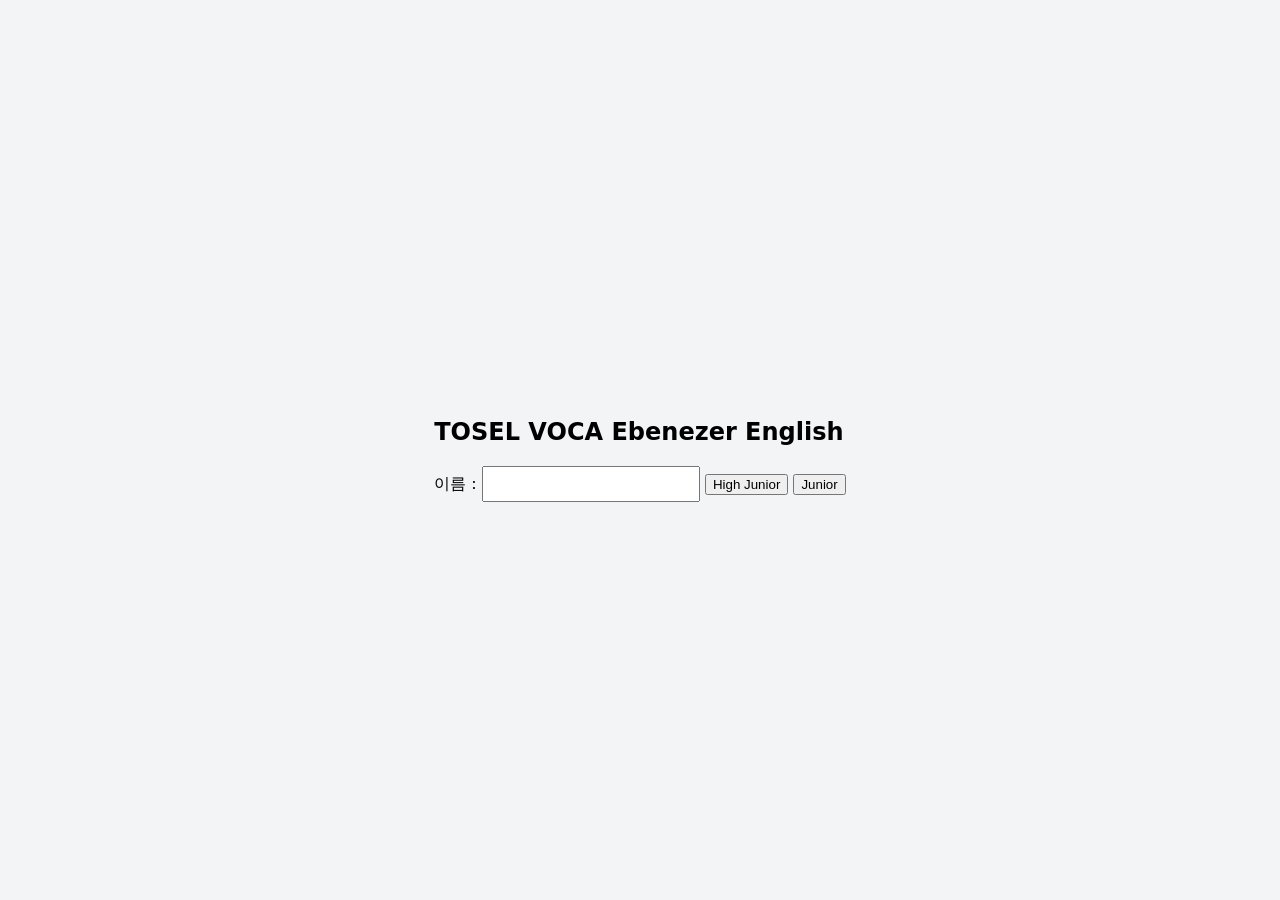
<file: index.html>
<!DOCTYPE html>
<html lang="en">
  <head>
    <meta charset="UTF-8" />
    <meta name="viewport" content="width=device-width, initial-scale=1.0" />
    <script src="indexTest.js"></script>
    <link rel="stylesheet" href="testWord.css" />
    <body>
      <div>
        <h2>TOSEL VOCA Ebenezer English</h2>
        <form>
          이름 : <input type="text" id="studentName" value="" />
          <input type="button" value="High Junior" onclick="high()" />
          <input type="button" value="Junior" onclick="junior()" />
        </form>
      </div>
    </body>
  </head>
  <body></body>
</html>
</file>
<file: testWord.css>
/* =========================
   공통: 전체 배경 & 레이아웃
   ========================= */
body {
  margin: 0;
  padding: 0;
  font-family: "Segoe UI", system-ui, -apple-system, BlinkMacSystemFont,
    "Helvetica Neue", sans-serif;
  background: #f3f4f6;
  min-height: 100vh;
  display: flex;
  justify-content: center; /* 가로 가운데 */
  align-items: center; /* 세로 가운데 */
}

/* =========================
   퀴즈 + 정답 패널 레이아웃
   ========================= */
.page {
  display: flex;
  gap: 24px; /* 왼쪽/오른쪽 간격 */
  align-items: flex-start;
}

/* 왼쪽: 퀴즈 박스 */
.quiz-container {
  display: flex;
  flex-direction: column;
  align-items: center;
  gap: 8px;
  background: #ffffff;
  padding: 24px 20px;
  border-radius: 12px;
  box-shadow: 0 8px 24px rgba(0, 0, 0, 0.08);
  width: 1000px; /* 넓은 가로 영역 */
  box-sizing: border-box;
}

/* 학생 이름 표시 */
#studentName {
  min-height: 30px;
  font-size: 16px;
  font-weight: 600;
  color: #111827;
}

/* 문제 라벨 */
.label,
#questionLabel {
  font-size: 18px;
  font-weight: 700;
  margin: 8px 0 12px;
  color: #111827;
}

/* 보기 버튼들을 감싸는 줄 */
.choice-row {
  display: flex;
  gap: 10px; /* 버튼 사이 간격 */
  margin-top: 25px;
  width: 100%;
  justify-content: center;
}

/* 퀴즈에서 쓰는 버튼 스타일 (가로 + 크게) */
.quiz-container button {
  flex: 1; /* 가능한 공간을 나눠 가짐 */
  min-width: 120px; /* 너무 좁아지지 않게 */
  padding: 35px 60px; /* 클릭 영역 크게 */
  margin-bottom: 0;
  border-radius: 8px;
  border: 1px solid #e5e7eb;
  background: #f9fafb;
  cursor: pointer;
  font-size: 16px;
  text-align: center;
  transition: background 0.15s ease, transform 0.08s ease, box-shadow 0.15s ease,
    border-color 0.15s ease;
}

.quiz-container button.selected {
  background: #2563eb;
  color: #ffffff;
  border-color: #1d4ed8;
}

.quiz-container button:hover {
  background: #eff6ff;
  border-color: #3b82f6;
  box-shadow: 0 4px 12px rgba(59, 130, 246, 0.25);
}

.quiz-container button:active {
  transform: translateY(1px);
  box-shadow: none;
}

/* 오른쪽 정답 패널 */
.answer-panel {
  background: #ffffff;
  padding: 16px 16px 20px;
  border-radius: 12px;
  box-shadow: 0 8px 24px rgba(0, 0, 0, 0.08);
  min-width: 260px;
  box-sizing: border-box;
}

.answer-panel h3 {
  margin-top: 0;
  margin-bottom: 12px;
  font-size: 16px;
}

/* 정답 테이블 (가로형) */
.answer-table {
  width: 100%;
  border-collapse: collapse;
  font-size: 13px;
  table-layout: fixed;
  display: table; /* 혹시 깨졌을 경우를 대비한 리셋 */
}

.answer-table tr {
  display: table-row;
}

.answer-table th,
.answer-table td {
  display: table-cell;
  border: 1px solid #e5e7eb;
  padding: 6px 8px;
  text-align: center;
  word-break: keep-all;
}

.answer-table thead th {
  background: #f9fafb;
  font-weight: 600;
}

/* 문제 title 칸 */
.question-title-cell {
  font-weight: 600;
}

/* 선택한 답 칸 */
.answer {
  color: #111827;
  font-weight: 600;
}

/* =========================
   (신버전) TOESEL 스타일 시험 화면
   ========================= */

/* 전체 레이아웃: 왼쪽 설명 + 오른쪽 시험 */
.exam-page {
  display: flex;
  gap: 32px;
  width: 1100px;
  max-width: 95vw;
}

/* -------- 왼쪽 컨트롤 패널 -------- */
.control-panel {
  width: 260px;
  background: #f8fafc;
  border-radius: 16px;
  box-shadow: 0 8px 24px rgba(15, 23, 42, 0.08);
  padding: 20px 18px;
  box-sizing: border-box;
}

.badge-running {
  display: inline-block;
  padding: 6px 14px;
  border-radius: 999px;
  background: linear-gradient(135deg, #b91c1c, #dc2626);
  color: #fff;
  font-size: 13px;
  font-weight: 600;
  margin-bottom: 20px;
}

.control-section {
  font-size: 13px;
  color: #111827;
}

.control-title {
  font-weight: 600;
  margin-bottom: 10px;
}

.mt-24 {
  margin-top: 24px;
}

.control-keys {
  display: flex;
  gap: 8px;
}

.key-box {
  width: 40px;
  border-radius: 8px;
  border: 1px solid #cbd5e1;
  background: #fff;
  overflow: hidden;
  font-size: 11px;
  text-align: center;
}

.key-top {
  background: #e5e7eb;
  padding: 2px 0;
}

.key-bottom {
  padding: 4px 0;
}

.space-box {
  margin-top: 8px;
  height: 32px;
  border-radius: 6px;
  border: 1px dashed #cbd5e1;
  display: flex;
  align-items: center;
  justify-content: center;
  font-size: 12px;
  color: #6b7280;
}

/* -------- 오른쪽 시험 패널 -------- */
.test-panel {
  flex: 1;
  background: #f9fafb;
  border-radius: 18px;
  box-shadow: 0 14px 36px rgba(15, 23, 42, 0.16);
  padding: 18px 18px 22px;
  box-sizing: border-box;
}

/* 상단 헤더 */
.test-header {
  display: flex;
  align-items: center;
  gap: 12px;
  margin-bottom: 14px;
}

.timer {
  display: flex;
  align-items: center;
  gap: 4px;
  background: #e0f2fe;
  color: #0369a1;
  padding: 6px 10px;
  border-radius: 999px;
  font-size: 12px;
}

.timer-icon {
  font-size: 14px;
}

.question-number {
  background: #2563eb;
  color: #fff;
  padding: 8px 14px;
  border-radius: 10px;
  font-weight: 700;
  font-size: 15px;
  min-width: 46px;
  text-align: center;
}

.instruction {
  flex: 1;
  background: #ffffff;
  padding: 8px 14px;
  border-radius: 999px;
  font-size: 13px;
  color: #374151;
  border: 1px solid #e5e7eb;
}

/* 문제 카드 */
.question-card {
  margin-top: 6px;
  background: #ffffff;
  border-radius: 14px;
  padding: 32px 26px 20px;
  box-sizing: border-box;
  min-height: 280px;
  display: flex;
  flex-direction: column;
  justify-content: space-between;
}

.student-name {
  font-size: 13px;
  color: #6b7280;
  margin-bottom: 8px;
}

.question-kor {
  text-align: center;
  font-size: 32px;
  font-weight: 700;
  color: #111827;
  margin: 30px 0 40px;
}

/* 보기 버튼들 (신버전) */
.choices-row {
  display: flex;
  justify-content: space-between;
  gap: 10px;
  margin-bottom: 16px;
}

.choice-btn {
  flex: 1;
  display: flex;
  flex-direction: column;
  align-items: center;
  gap: 4px;
  background: #f3f4f6;
  border-radius: 999px;
  border: 1px solid #d1d5db;
  padding: 8px 6px;
  cursor: pointer;
  transition: background 0.15s ease, border-color 0.15s ease,
    box-shadow 0.15s ease, transform 0.05s ease;
}

.choice-index {
  font-size: 11px;
  color: #6b7280;
}

.choice-text {
  font-size: 13px;
  font-weight: 500;
}

/* hover / active */
.choice-btn:hover {
  background: #e0f2fe;
  border-color: #3b82f6;
  box-shadow: 0 4px 12px rgba(59, 130, 246, 0.35);
}

.choice-btn:active {
  transform: translateY(1px);
  box-shadow: none;
}

/* 정답 선택됐을 때 JS에서 .selected 추가 */
.choice-btn.selected {
  background: #2563eb;
  border-color: #1d4ed8;
  color: #ffffff;
}

.choice-btn.selected .choice-text,
.choice-btn.selected .choice-index {
  color: #ffffff;
}

/* 하단 힌트 텍스트 */
.hint-text {
  font-size: 11px;
  color: #9ca3af;
  text-align: right;
}

.kbd {
  display: inline-block;
  padding: 2px 6px;
  border-radius: 4px;
  border: 1px solid #d1d5db;
  background: #f9fafb;
  font-family: inherit;
  font-size: 10px;
}

/* 틀린 답 표시용 스타일 */
.answer-table .wrong-cell {
  background: #fee2e2; /* 연한 빨간 배경 */
  color: #b91c1c; /* 진한 빨간 글씨 */
  font-weight: 700;
}

.question-img {
  width: 200px;
  height: 200px;
  object-fit: contain;
  margin: 10px 0 15px;
}

/* 시험 종료 문구 박스 */
.examOver {
  display: none; /* JS에서 block으로 켜줌 */
  background: #ffffff;
  padding: 24px 28px;
  border-radius: 16px;
  box-shadow: 0 10px 30px rgba(15, 23, 42, 0.12);
  text-align: center;
  margin-left: 24px; /* 퀴즈 박스랑 약간 띄우기 */
}

.examOver p {
  margin-top: 0;
  margin-bottom: 16px;
  font-weight: 600;
}

/* 결과보기 버튼 */
.resultOk {
  display: inline-flex;
  align-items: center;
  justify-content: center;
  gap: 6px;

  padding: 10px 22px;
  border-radius: 999px;
  border: none;

  background: linear-gradient(135deg, #2563eb, #1d4ed8);
  color: #ffffff;
  font-size: 14px;
  font-weight: 600;
  letter-spacing: 0.3px;

  cursor: pointer;
  box-shadow: 0 8px 18px rgba(37, 99, 235, 0.45);
  transition: transform 0.08s ease, box-shadow 0.12s ease, opacity 0.15s ease;
}

.resultOk:hover {
  box-shadow: 0 10px 22px rgba(37, 99, 235, 0.55);
  opacity: 0.96;
}

.resultOk:active {
  transform: translateY(1px);
  box-shadow: 0 4px 10px rgba(37, 99, 235, 0.4);
}
</file>
